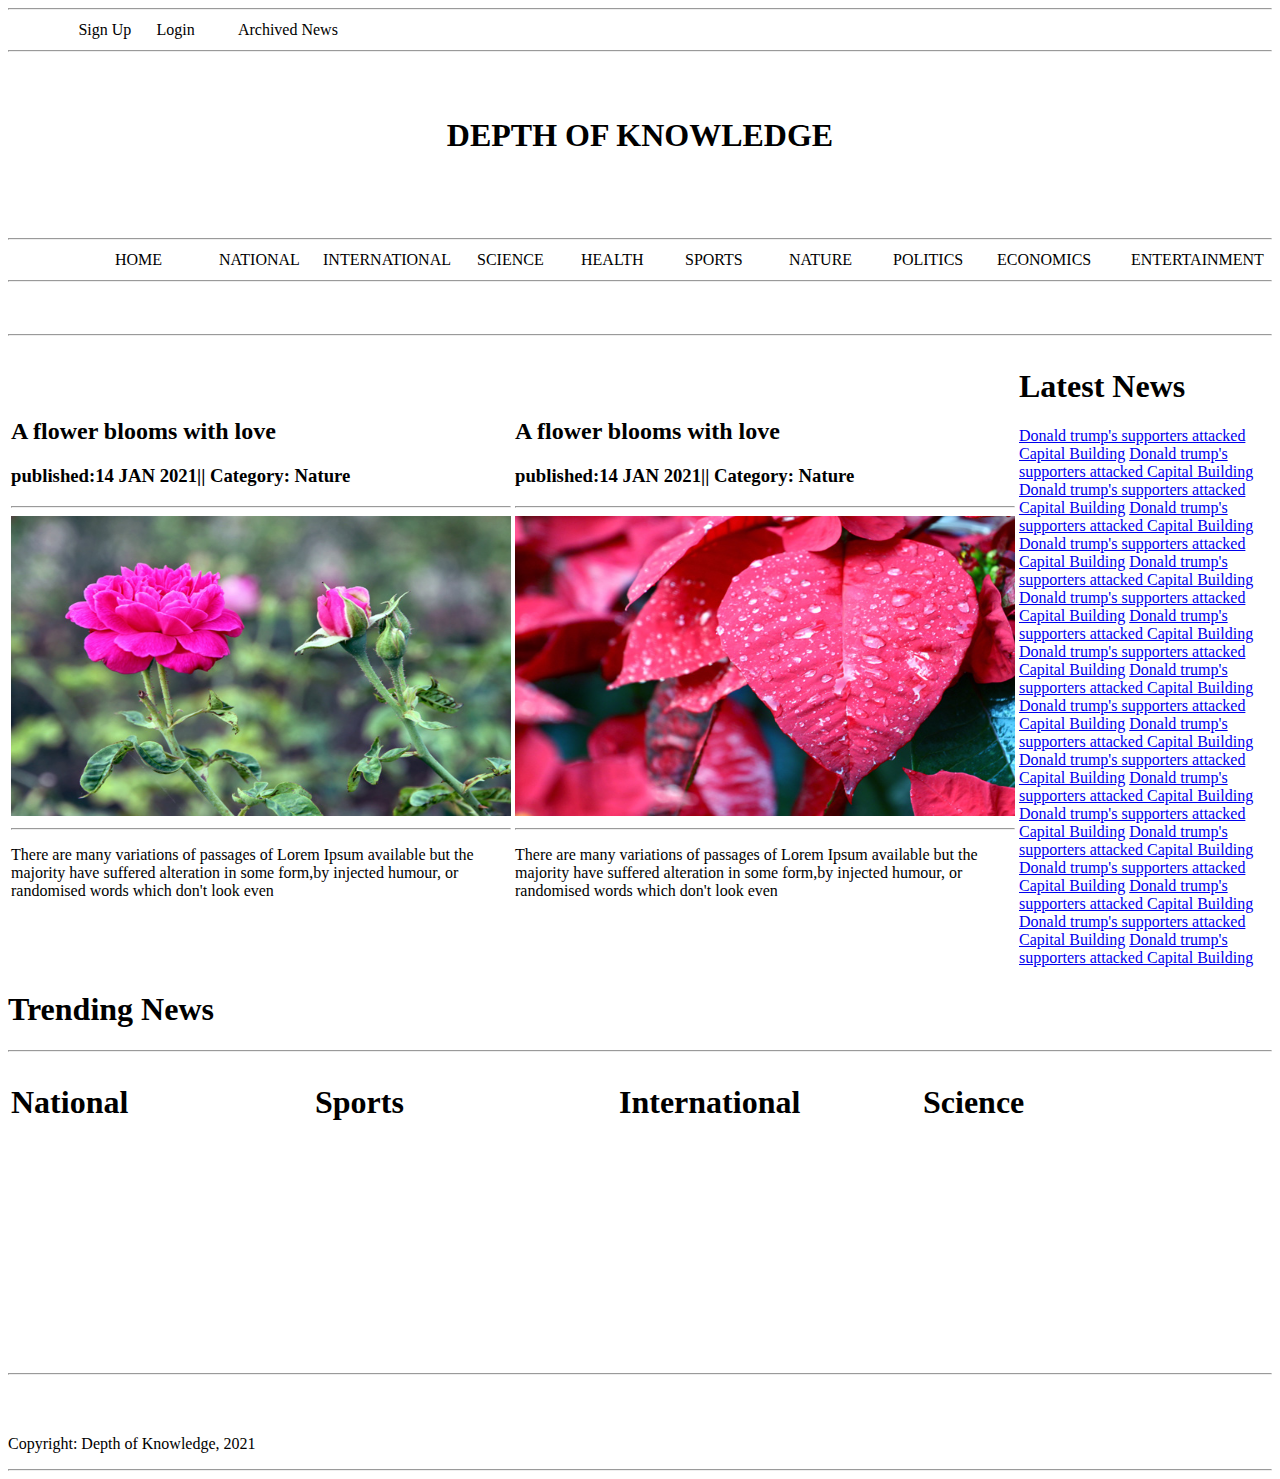
<file: djj/Index.html>
<!DOCTYPE html>
<html>
<head>
<title>www.depthofknowledge.com</title>
</head>
<body>
<div class="section">
 <div class="socialicons">
 <hr>
  <table>
    <tr>
	  <td width="100"></td>
	  <td width="100">Sign Up</td>
	  <td width="100">Login</td>
	  <td width="150">Archived News</td>
	  <td width="100"></td>
	  <td width="100"></td>
	  <td width="100"></td>
	  <td width="100"></td>
	  <td width="100"></td>
	  <td width="130"></td>
	  <td width="100"></td>
	  <td width="100"></td>
	  <td width="100"></td>
	  <td width="100"></td>
	  <td width="100"></td>
	  <td width="130"></td>
	  <td width="100"></td>
    </tr>
 </table>
<hr>
</div>
<br>
<br>
<div class="headersection">
<h1 align="center">DEPTH OF KNOWLEDGE</h1><br>
                                          <br>
										  <br>
<hr>
 <table>
    <tr>
	  <td width="100"></td>
	  <td width="100">HOME</td>
	  <td width="100">NATIONAL</td>
	  <td width="150">INTERNATIONAL</td>
	  <td width="100">SCIENCE</td>
	  <td width="100">HEALTH</td>
	  <td width="100">SPORTS</td>
	  <td width="100">NATURE</td>
	  <td width="100">POLITICS</td>
	  <td width="130">ECONOMICS</td>
	  <td width="100">ENTERTAINMENT</td>
    </tr>
 </table>
 </div>
<hr>
<br>
<br>
<div class="contentsection">
<table width="100%">
    <tr>
	    <td width="20%">
	    <h2>A flower blooms with love</h2>
        <h3>published:14 JAN 2021|| Category: Nature</h3>
        <hr>
        <a href="#"><img src="gallery/R H2.jpg" width="500" height="300" alt="Image of Nature"/></a>
        <hr>
        <p>
          There are many variations of passages
          of Lorem Ipsum available but the
          majority have suffered alteration
          in some form,by injected humour,
          or randomised words which don't look even
        </p>
	  </td>
	  <td width="20%"><h2>A flower blooms with love</h2>
        <h3>published:14 JAN 2021|| Category: Nature</h3>
        <hr>
        <a href="#"><img src="gallery/R H1.jpg" width="500" height="300" alt="Image of Nature"/></a>
        <hr>
        <p>
          There are many variations of passages
          of Lorem Ipsum available but the
          majority have suffered alteration
          in some form,by injected humour,
          or randomised words which don't look even
        </p>  
		</td>
		</div>
        <div class="sidebar">
	  <td width="25%">
	     <h1>Latest News</h1>
	    <a href="#" height="20%">Donald trump's supporters attacked Capital Building</a>
		<a href="#">Donald trump's supporters attacked Capital Building</a>
		<a href="#">Donald trump's supporters attacked Capital Building</a>
		<a href="#">Donald trump's supporters attacked Capital Building</a>
		<a href="#">Donald trump's supporters attacked Capital Building</a>
		<a href="#">Donald trump's supporters attacked Capital Building</a>
		<a href="#">Donald trump's supporters attacked Capital Building</a>
		<a href="#">Donald trump's supporters attacked Capital Building</a>
		<a href="#">Donald trump's supporters attacked Capital Building</a>
		<a href="#">Donald trump's supporters attacked Capital Building</a>
		<a href="#">Donald trump's supporters attacked Capital Building</a>
		<a href="#">Donald trump's supporters attacked Capital Building</a>
		<a href="#">Donald trump's supporters attacked Capital Building</a>
		<a href="#">Donald trump's supporters attacked Capital Building</a>
		<a href="#">Donald trump's supporters attacked Capital Building</a>
		<a href="#">Donald trump's supporters attacked Capital Building</a>
		<a href="#">Donald trump's supporters attacked Capital Building</a>
		<a href="#">Donald trump's supporters attacked Capital Building</a>
		<a href="#">Donald trump's supporters attacked Capital Building</a>
		<a href="#">Donald trump's supporters attacked Capital Building</a>

	  </td>
    </tr>
	</div>
	<hr>
 <div class="subcontent">
 <table>
    <h1>Trending News</h1>
	<hr>
    <tr>
	  <td width="300">
      <h1>National</h1>
	  <iframe width="300" height="215" src="https://www.youtube.com/embed/XxGOEJ4fkS4" frameborder="0" allow="accelerometer; autoplay; clipboard-write; encrypted-media; gyroscope; picture-in-picture" allowfullscreen></iframe>
	  </td>
	  <td width="200">
      <h1>Sports</h1>
	  <iframe width="300" height="215" src="https://www.youtube.com/embed/nOKHL3VYbuw" frameborder="0" allow="accelerometer; autoplay; clipboard-write; encrypted-media; gyroscope; picture-in-picture" allowfullscreen></iframe>
	  </td>
	  <td width="300">
	  <h1>International</h1>
	  <iframe width="300" height="215" src="https://www.youtube.com/embed/Zb3TWMdKo9g" frameborder="0" allow="accelerometer; autoplay; clipboard-write; encrypted-media; gyroscope; picture-in-picture" allowfullscreen></iframe>
	  </td>
	  <td width="150">
	  <h1>Science</h1>
	  <iframe width="300" height="215" src="https://www.youtube.com/embed/naNeSLofnW8" frameborder="0" allow="accelerometer; autoplay; clipboard-write; encrypted-media; gyroscope; picture-in-picture" allowfullscreen></iframe>
	  </td>
	  
    </tr>
 </table>
 </div>
</div>
<hr>
<br>
<br>
<div class="footersection">
<p>Copyright: Depth of Knowledge, 2021</p>
</div>
<hr>
</body>
</html>
</file>
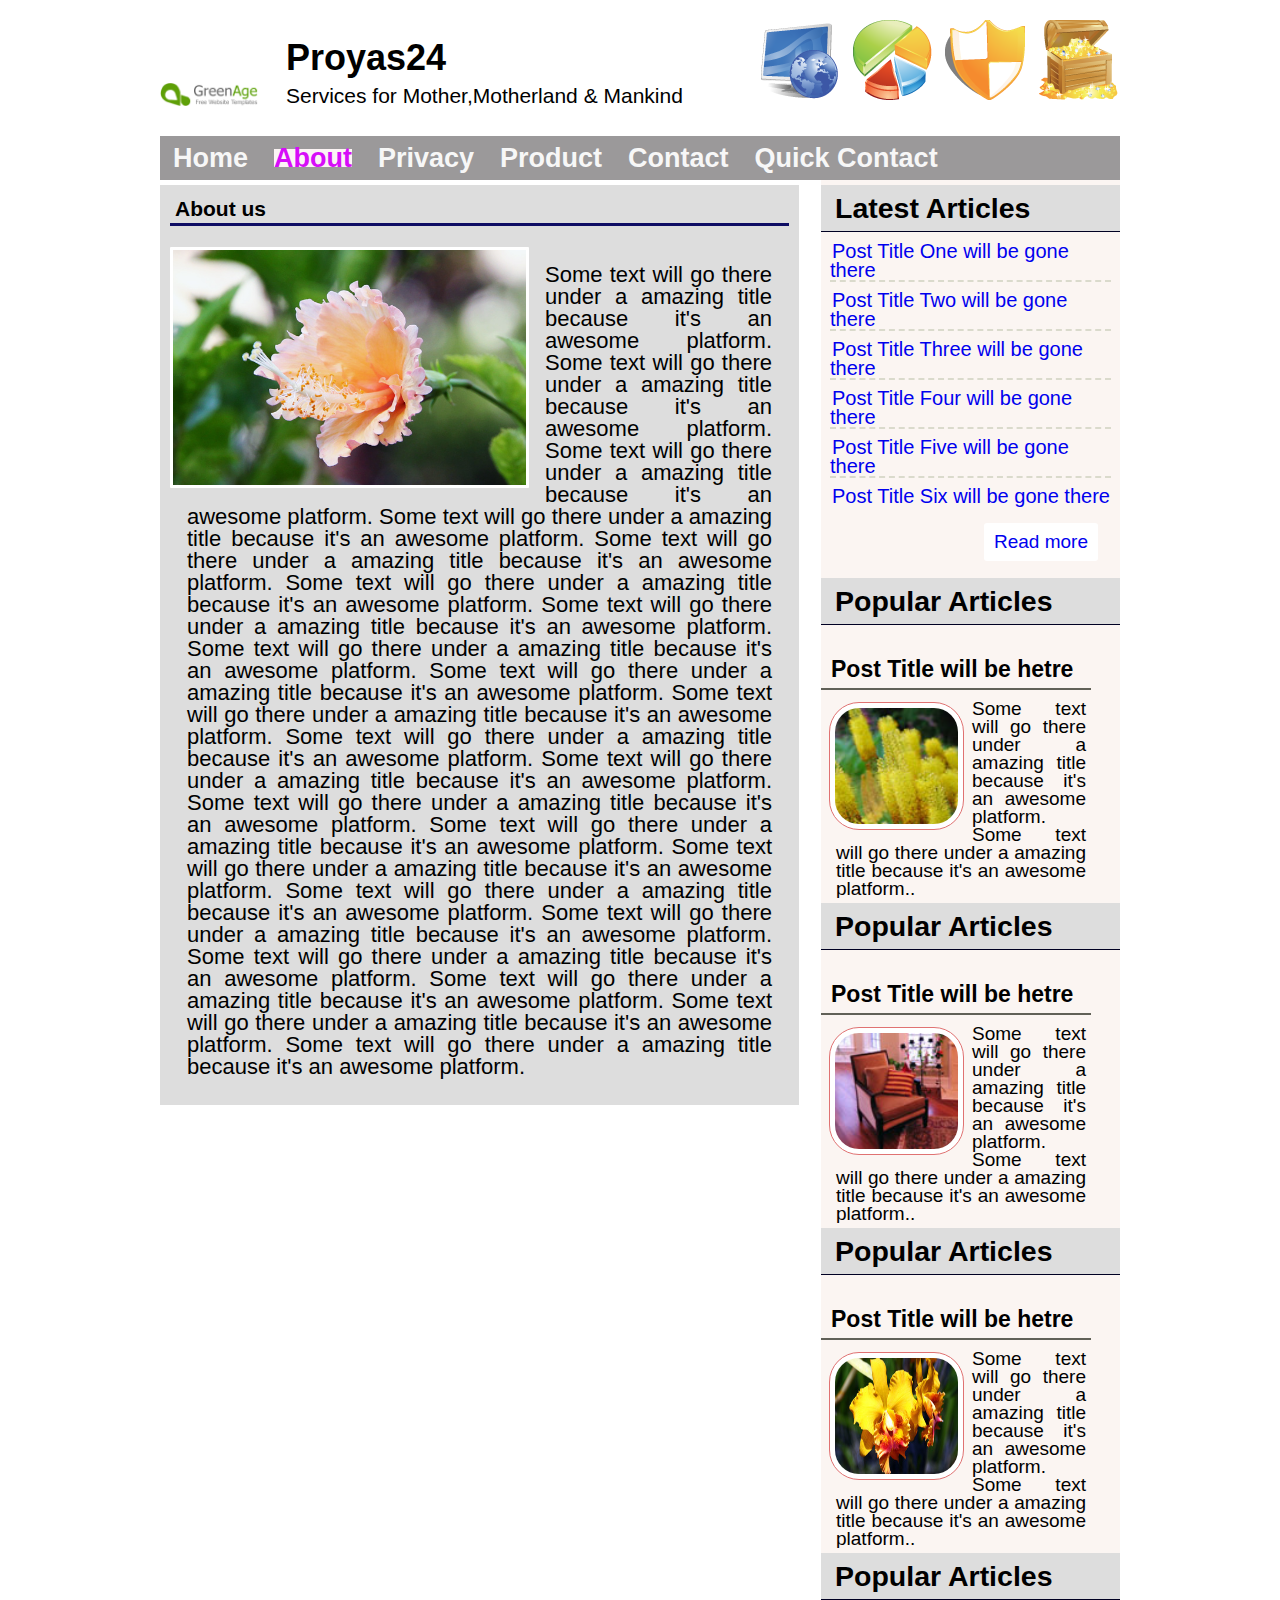
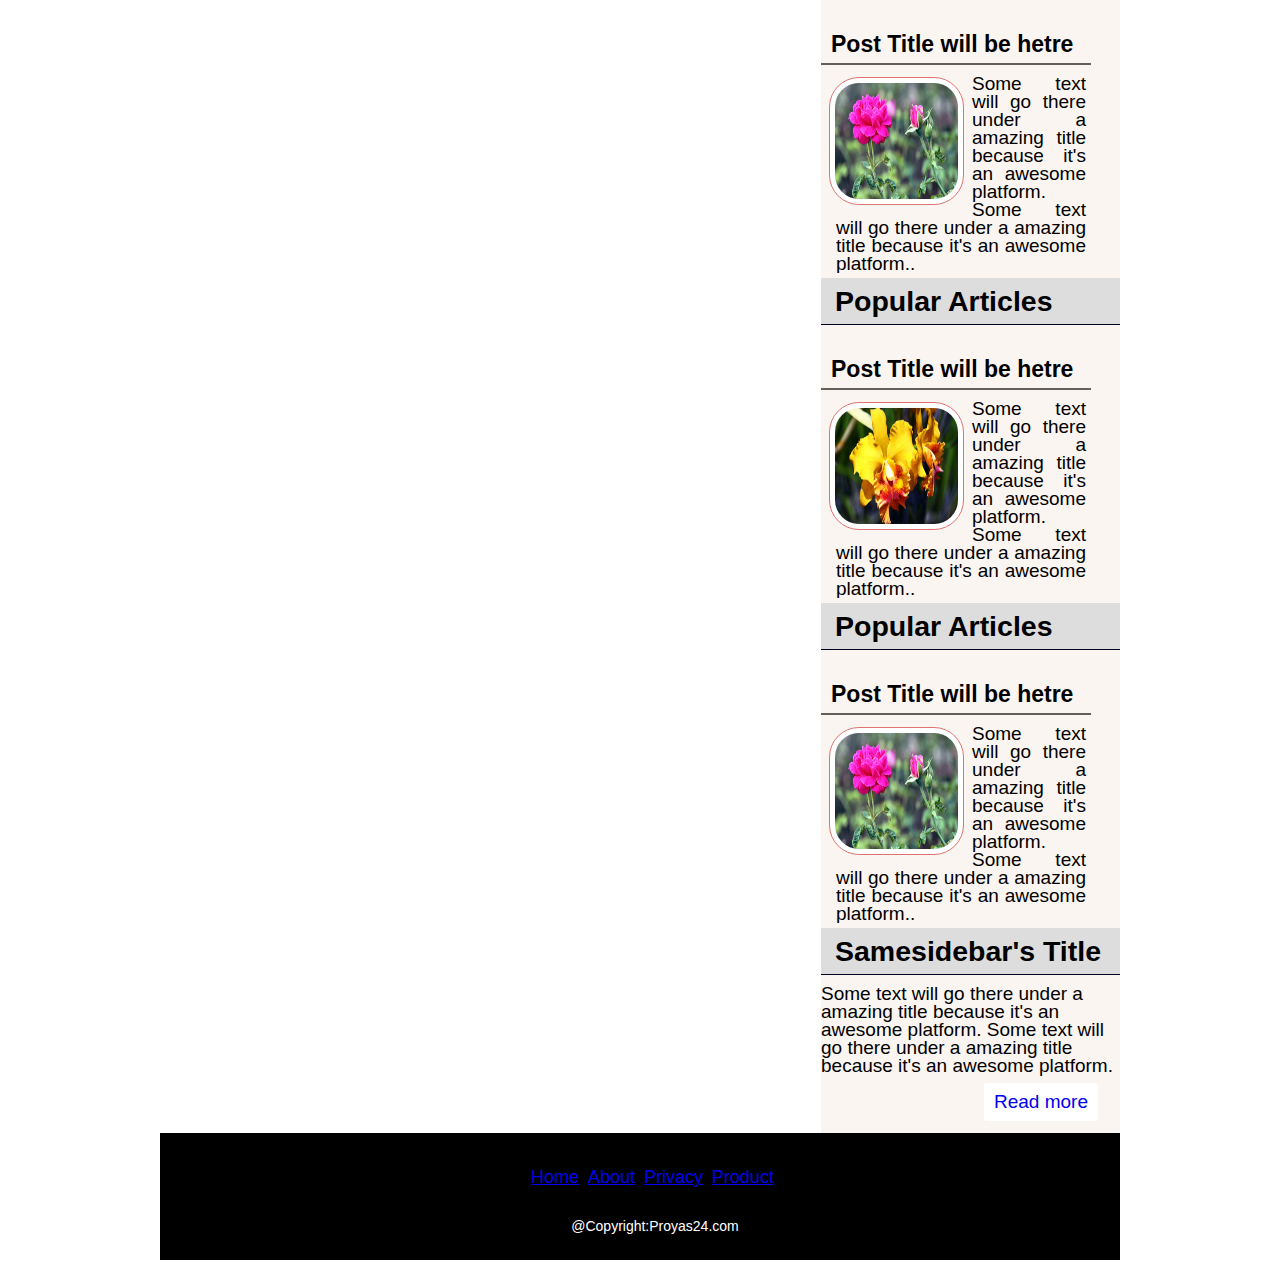
<file: about.html>
<!Doctype html>
<html>
<head>
<title> www.proyas24.com </title><link rel="stylesheet" href="style.css">
</head>
<body>
     <div class="Headersection template clear">
	      <div class="logo">
		     <a href="#"><img src="images/green.png"/></a>
		     <h2> Proyas24 </h2>
		     <p> Services for Mother,Motherland & Mankind </p>
		  </div>
		  <div class="socialicons clear">
		       <a href="#"><img src="images/icon2.png"/></a>
		       <a href="#"><img src="images/icon3.png"/></a>
		       <a href="#"><img src="images/icon4.png"/></a>
		       <a href="#"><img src="images/icon1.png"/></a>
		  
		  </div>
		  <div class="navesection template clear">
		       <ul>
			      <li><a  href="index.html">Home</a></li>
			      <li><a id="active" href="about.html">About</a></li>
			      <li><a  href="privacy.html">Privacy</a></li>
			      <li><a  href="contact1.html">Product</a></li>
			      <li><a  href="contact.html">Contact</a></li>
			      <li><a  href="contact2.html"> Quick Contact</a></li>
			   
			   </ul>
		   </div>
		  <div class="maincontent clear">
			     <div class="about clear">
			        <h2>About us</h2>
				    <a href="#"><img src="images/R H7.jpg"/></a>
				    <p> 
					   Some text will go there under a amazing title because it's an awesome platform.
				       Some text will go there under a amazing title because it's an awesome platform.
				       Some text will go there under a amazing title because it's an awesome platform. 
				       Some text will go there under a amazing title because it's an awesome platform.
					   Some text will go there under a amazing title because it's an awesome platform.
				       Some text will go there under a amazing title because it's an awesome platform.
				       Some text will go there under a amazing title because it's an awesome platform. 
				       Some text will go there under a amazing title because it's an awesome platform.					   Some text will go there under a amazing title because it's an awesome platform.
				       Some text will go there under a amazing title because it's an awesome platform.
				       Some text will go there under a amazing title because it's an awesome platform. 
				       Some text will go there under a amazing title because it's an awesome platform.
					   Some text will go there under a amazing title because it's an awesome platform.
				       Some text will go there under a amazing title because it's an awesome platform.
				       Some text will go there under a amazing title because it's an awesome platform. 
				       Some text will go there under a amazing title because it's an awesome platform.					   Some text will go there under a amazing title because it's an awesome platform.
				       Some text will go there under a amazing title because it's an awesome platform.
				       Some text will go there under a amazing title because it's an awesome platform. 
				       Some text will go there under a amazing title because it's an awesome platform.
					   Some text will go there under a amazing title because it's an awesome platform.
				   </p>   
			     </div>	 
	      </div>
			  <div class="Samesidebar clear">
			    <div class="samepost clear">
			      <h2>Latest Articles</h2>
				  <ul>
				       <li><a href="about.html">Post Title One will be gone there</a></li>
				       <li><a href="about.html">Post Title Two will be gone there</a></li>
				       <li><a href="about.html">Post Title Three will be gone there</a></li>
				       <li><a href="about.html">Post Title Four will be gone there</a></li>
				       <li><a href="about.html">Post Title Five will be gone there</a></li>
				       <li><a href="about.html">Post Title Six will be gone there</a></li>  
				  </ul>   
			      <div class="Readmore clear"><a href="readmore.html">Read more</a>
				  </div>
				</div>
				<div class="samepost clear">
			      <h2> Popular Articles</h2>
				     <div class="popular">
				         <h3>Post Title will be hetre</h3>
				         <a href="#"><img src="images/R H12.jpg"/></a>
				        <p>
				          Some text will go there under a amazing title because it's an awesome platform.
				          Some text will go there under a amazing title because it's an awesome platform..
				       </p>   
				    </div>
				</div>
				
				<div class="samepost clear">
			      <h2> Popular Articles</h2>
				     <div class="popular">
				         <h3>Post Title will be hetre</h3>
				         <a href="#"><img src="images/R H14.jpg"/></a>
				        <p>
				          Some text will go there under a amazing title because it's an awesome platform.
				          Some text will go there under a amazing title because it's an awesome platform..
				       </p>   
				    </div>
				</div>
				
				<div class="samepost clear">
			      <h2> Popular Articles</h2>
				     <div class="popular">
				         <h3>Post Title will be hetre</h3>
				         <a href="#"><img src="images/rr (2).jpg"/></a>
				        <p>
				          Some text will go there under a amazing title because it's an awesome platform.
				          Some text will go there under a amazing title because it's an awesome platform..
				       </p>   
				    </div>
				</div>
				<div class="samepost clear">
			      <h2> Popular Articles</h2>
				     <div class="popular">
				         <h3>Post Title will be hetre</h3>
				         <a href="#"><img src="images/rr (1).jpg"/></a>
				        <p>
				          Some text will go there under a amazing title because it's an awesome platform.
				          Some text will go there under a amazing title because it's an awesome platform..
				       </p>   
				    </div>
				</div>
				<div class="samepost clear">
			      <h2> Popular Articles</h2>
				     <div class="popular">
				         <h3>Post Title will be hetre</h3>
				         <a href="#"><img src="images/rr (2).jpg"/></a>
				        <p>
				          Some text will go there under a amazing title because it's an awesome platform.
				          Some text will go there under a amazing title because it's an awesome platform..
				       </p>   
				    </div>
				</div>
				
				<div class="samepost clear">
			      <h2> Popular Articles</h2>
				     <div class="popular">
				         <h3>Post Title will be hetre</h3>
				         <a href="#"><img src="images/rr (1).jpg"/></a>
				        <p>
				          Some text will go there under a amazing title because it's an awesome platform.
				          Some text will go there under a amazing title because it's an awesome platform..
				       </p>   
				    </div>
				</div>
				
				
				<div class="samepost clear">
			      <h2> Samesidebar's Title</h2>
				  <p>
				     Some text will go there under a amazing title because it's an awesome platform.
				     Some text will go there under a amazing title because it's an awesome platform. 
				  </p>   
			      <div class="Readmore clear"><a href="readmore.html">Read more</a>
				  </div>
				</div>
			  </div>
			  <div class="Footersection template clear">
			       <div class="footermenu clear">
				    
			         <ul>
			           <li><a href="home.html">Home </a></li>
			           <li><a href="about.html">About </a></li>
			           <li><a href="privacyhtml">Privacy</a></li>
			           <li><a href="contact.html">Product</a>
				     </ul>
				   </div>
				   <div class="copyright">
				   <p>@Copyright:Proyas24.com</p>
				   </div>
			  
			  </div>
		  </div>   
	 
</body>
</html>
</file>
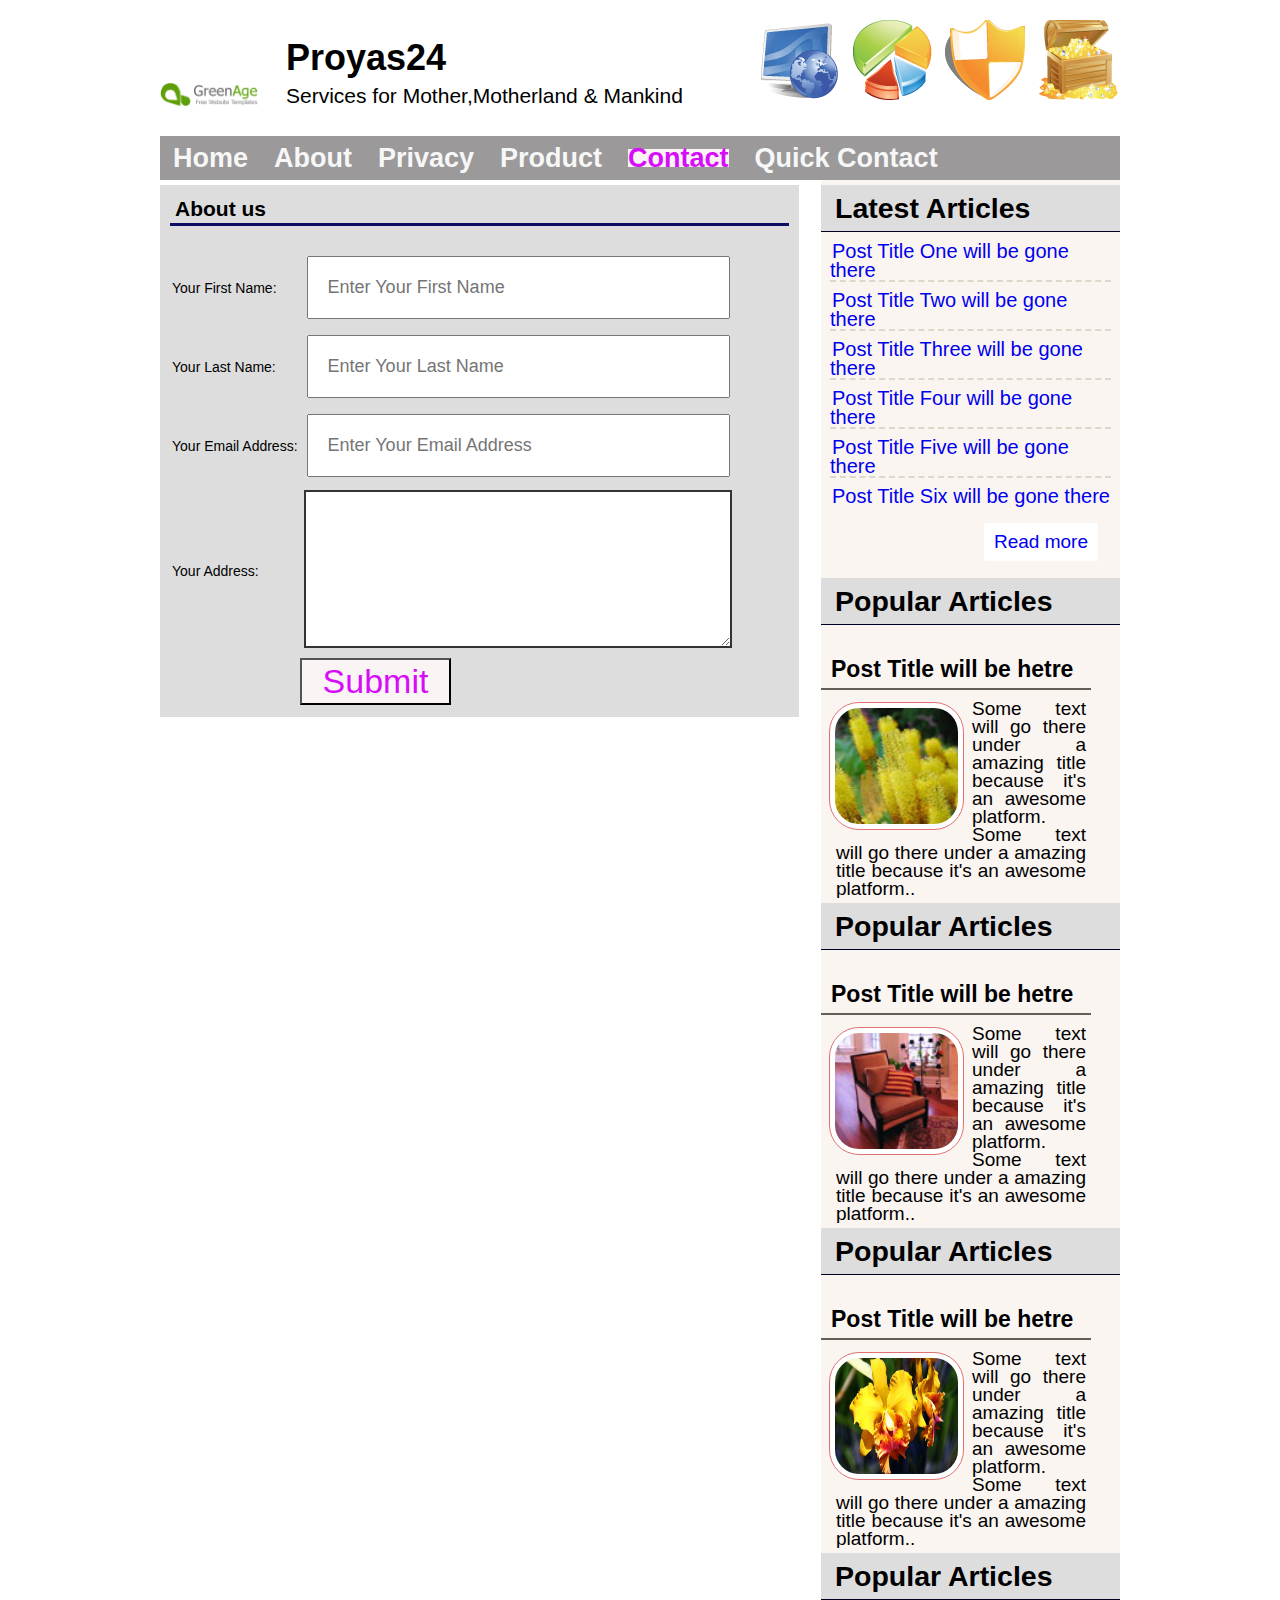
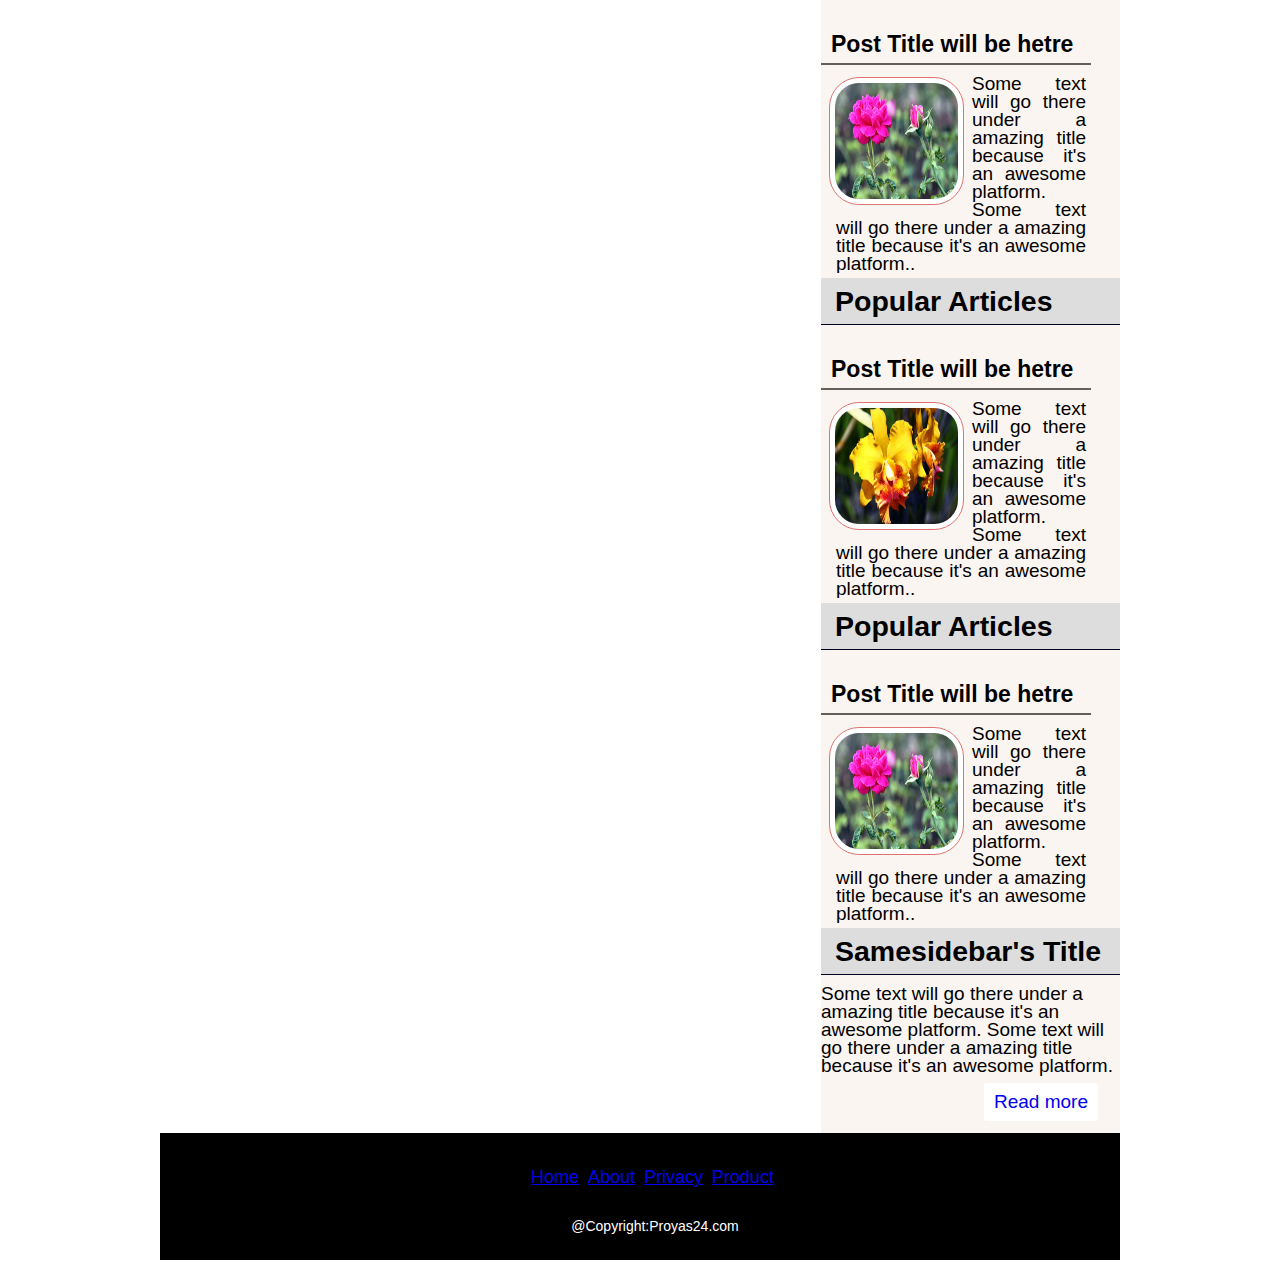
<file: contact.html>
<!Doctype html>
<html>
<head>
<title> www.proyas24.com </title>
<link rel="stylesheet" href="style.css">
</head>
<body>
     <div class="Headersection template clear">
	      <div class="logo">
		     <a href="#"><img src="images/green.png"/></a>
		     <h2> Proyas24 </h2>
		     <p> Services for Mother,Motherland & Mankind </p>
		  </div>
		  <div class="socialicons clear">
		       <a href="#"><img src="images/icon2.png"/></a>
		       <a href="#"><img src="images/icon3.png"/></a>
		       <a href="#"><img src="images/icon4.png"/></a>
		       <a href="#"><img src="images/icon1.png"/></a>
		  
		  </div>
		  <div class="navesection template clear">
		       <ul>
			      <li><a  href="index.html">Home</a></li>
			      <li><a  href="about.html">About</a></li>
			      <li><a  href="privacy.html">Privacy</a></li>
			      <li><a  href="contact1.html">Product</a></li>
			      <li><a  id="active" href="contact.html">Contact</a></li>
			      <li><a  href="contact2.html"> Quick Contact</a></li>
			   
			   </ul>
		   </div>
		  <div class="maincontent clear">
			     <div class="about clear">
			        <h2>About us</h2>
				    <table>
					  <tr>
					      <td> Your First Name:</td>
					      <td><input type="text" name="First Name" placeholder="Enter Your First Name"/></td>
					  </tr>
					  <tr>
					      <td> Your Last Name:</td>
					      <td><input type="text" name="Last Name" placeholder="Enter Your Last Name"/></td>
					  </tr>
					  <tr>
					      <td> Your Email Address:</td>
					      <td><input type="text" name="Email" placeholder="Enter Your Email Address"/></td>
					 </tr>
					 <tr>
					     <td> Your Address:</td>
					     <td><textarea></textarea></td>
					 </tr>
					  <tr>
					     <td></td>
					     <td><input type="submit" name="Submit" value="Submit"/></td>
					 </tr>
					
					</table>
			     </div>
				 
	      </div>
			  			  <div class="Samesidebar clear">
			    <div class="samepost clear">
			      <h2>Latest Articles</h2>
				  <ul>
				       <li><a href="about.html">Post Title One will be gone there</a></li>
				       <li><a href="about.html">Post Title Two will be gone there</a></li>
				       <li><a href="about.html">Post Title Three will be gone there</a></li>
				       <li><a href="about.html">Post Title Four will be gone there</a></li>
				       <li><a href="about.html">Post Title Five will be gone there</a></li>
				       <li><a href="about.html">Post Title Six will be gone there</a></li>  
				  </ul>   
			      <div class="Readmore clear"><a href="readmore.html">Read more</a>
				  </div>
				</div>
				<div class="samepost clear">
			      <h2> Popular Articles</h2>
				     <div class="popular">
				         <h3>Post Title will be hetre</h3>
				         <a href="#"><img src="images/R H12.jpg"/></a>
				        <p>
				          Some text will go there under a amazing title because it's an awesome platform.
				          Some text will go there under a amazing title because it's an awesome platform..
				       </p>   
				    </div>
				</div>
				
				<div class="samepost clear">
			      <h2> Popular Articles</h2>
				     <div class="popular">
				         <h3>Post Title will be hetre</h3>
				         <a href="#"><img src="images/R H14.jpg"/></a>
				        <p>
				          Some text will go there under a amazing title because it's an awesome platform.
				          Some text will go there under a amazing title because it's an awesome platform..
				       </p>   
				    </div>
				</div>
				
				<div class="samepost clear">
			      <h2> Popular Articles</h2>
				     <div class="popular">
				         <h3>Post Title will be hetre</h3>
				         <a href="#"><img src="images/rr (2).jpg"/></a>
				        <p>
				          Some text will go there under a amazing title because it's an awesome platform.
				          Some text will go there under a amazing title because it's an awesome platform..
				       </p>   
				    </div>
				</div>
				<div class="samepost clear">
			      <h2> Popular Articles</h2>
				     <div class="popular">
				         <h3>Post Title will be hetre</h3>
				         <a href="#"><img src="images/rr (1).jpg"/></a>
				        <p>
				          Some text will go there under a amazing title because it's an awesome platform.
				          Some text will go there under a amazing title because it's an awesome platform..
				       </p>   
				    </div>
				</div>
				<div class="samepost clear">
			      <h2> Popular Articles</h2>
				     <div class="popular">
				         <h3>Post Title will be hetre</h3>
				         <a href="#"><img src="images/rr (2).jpg"/></a>
				        <p>
				          Some text will go there under a amazing title because it's an awesome platform.
				          Some text will go there under a amazing title because it's an awesome platform..
				       </p>   
				    </div>
				</div>
				
				<div class="samepost clear">
			      <h2> Popular Articles</h2>
				     <div class="popular">
				         <h3>Post Title will be hetre</h3>
				         <a href="#"><img src="images/rr (1).jpg"/></a>
				        <p>
				          Some text will go there under a amazing title because it's an awesome platform.
				          Some text will go there under a amazing title because it's an awesome platform..
				       </p>   
				    </div>
				</div>
				
				
				<div class="samepost clear">
			      <h2> Samesidebar's Title</h2>
				  <p>
				     Some text will go there under a amazing title because it's an awesome platform.
				     Some text will go there under a amazing title because it's an awesome platform. 
				  </p>   
			      <div class="Readmore clear"><a href="readmore.html">Read more</a>
				  </div>
				</div>
			  </div>
			  <div class="Footersection template clear">
			       <div class="footermenu clear">
				    
			         <ul>
			           <li><a href="home.html">Home </a></li>
			           <li><a href="about.html">About </a></li>
			           <li><a href="privacyhtml">Privacy</a></li>
			           <li><a href="contact.html">Product</a>
				     </ul>
				   </div>
				   <div class="copyright">
				   <p>@Copyright:Proyas24.com</p>
				   </div>
			  
			  </div>
		  </div>   
	 
</body>
</html>
</file>
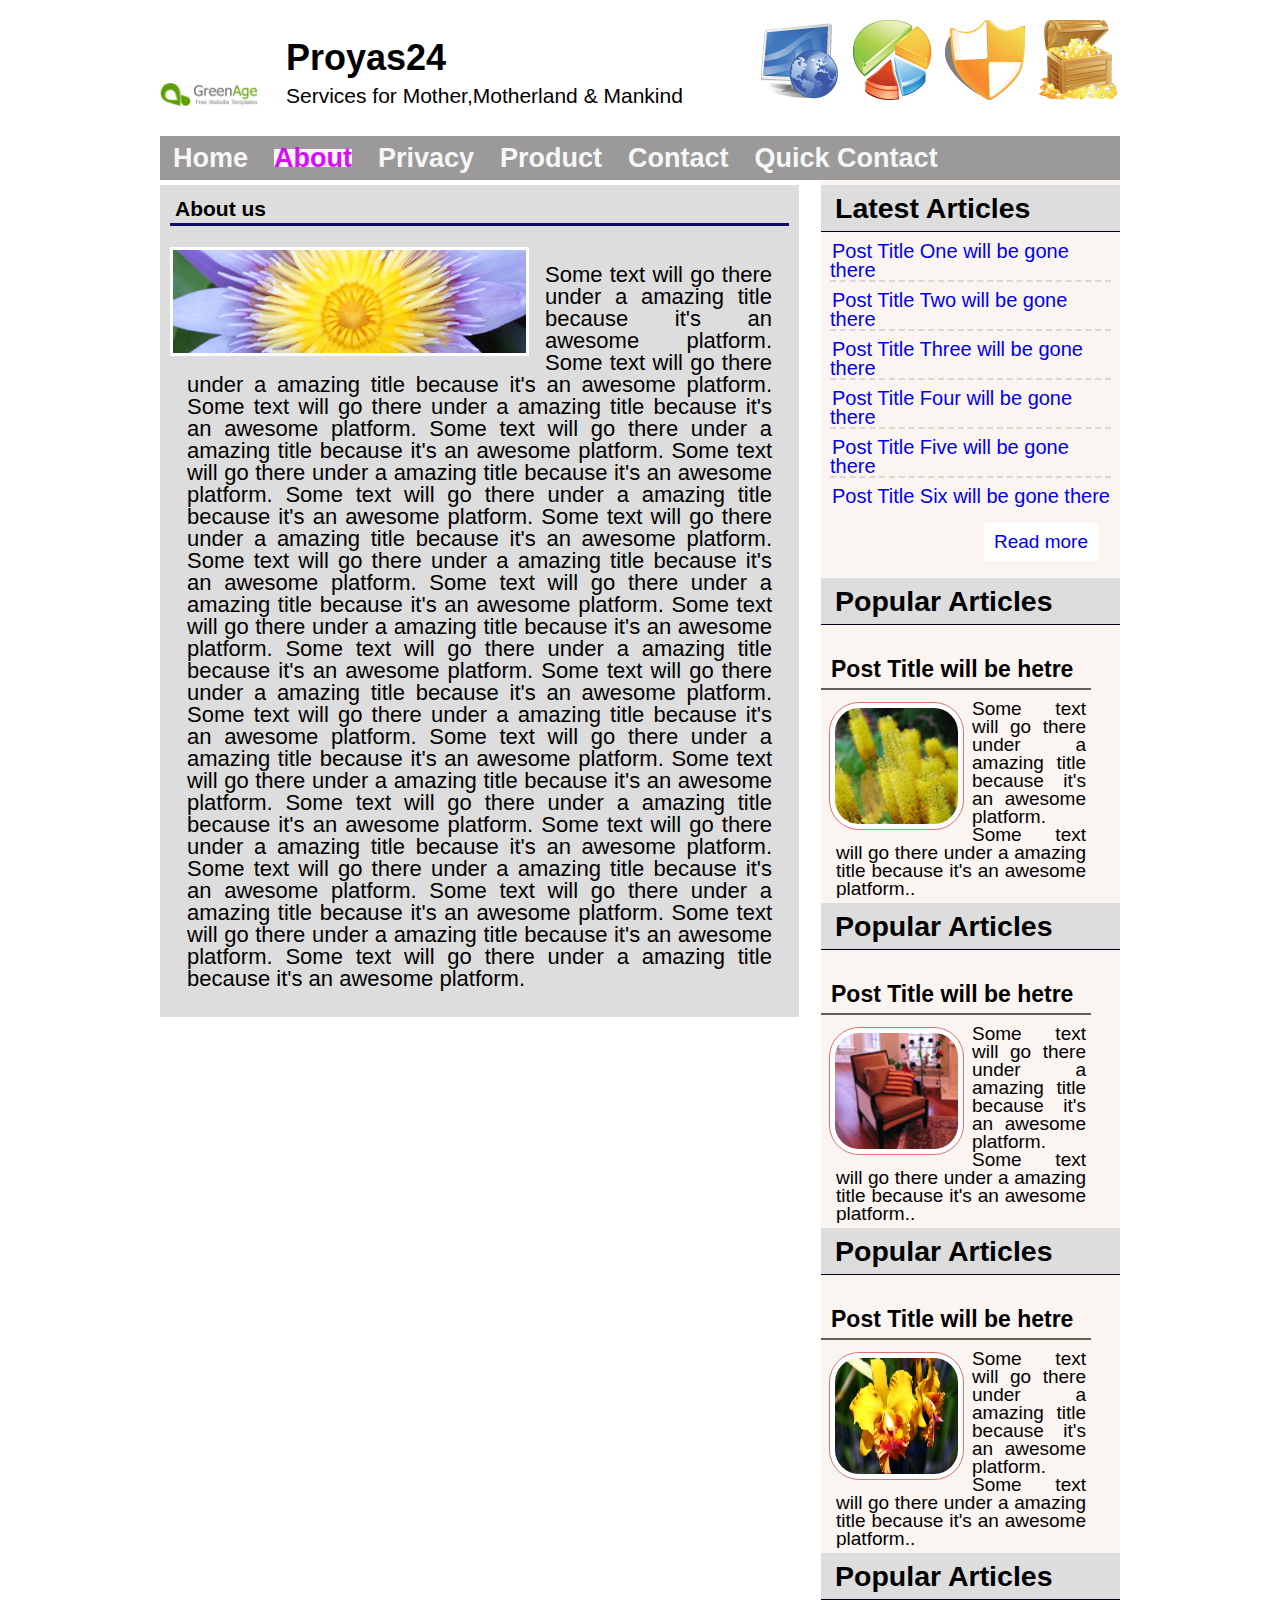
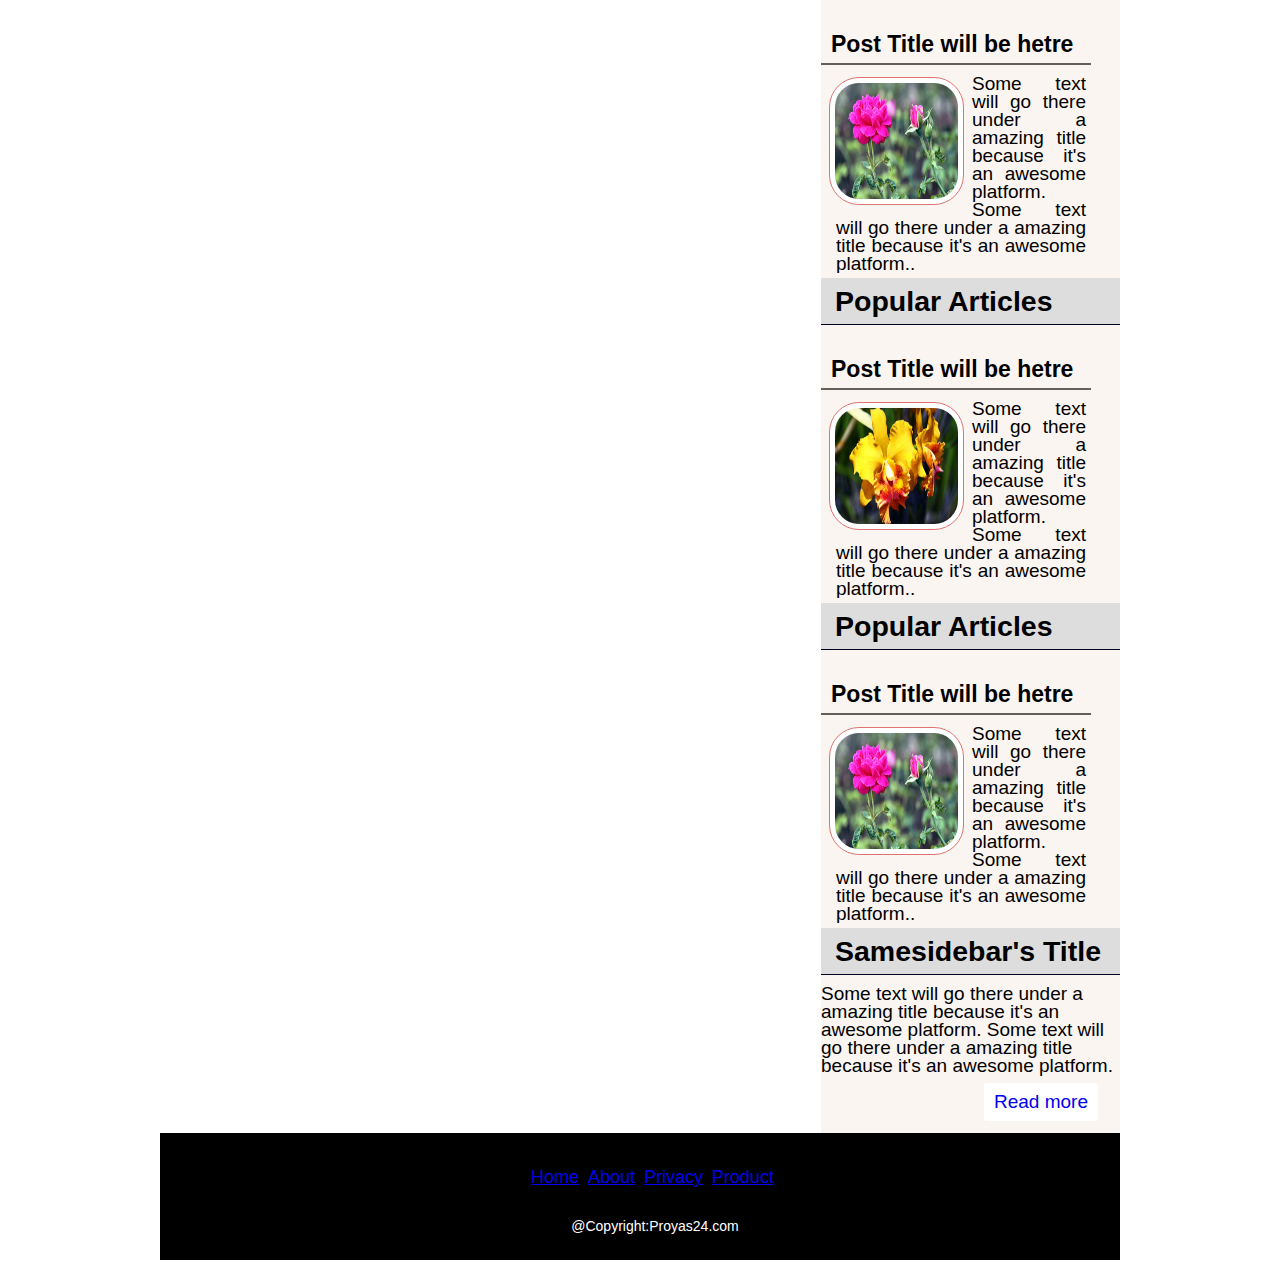
<file: post.html>
<!Doctype html>
<html>
<head>
<title> www.proyas24.com </title>
<link rel="stylesheet" href="style.css">
</head>
<body>
     <div class="Headersection template clear">
	      <div class="logo">
		     <a href="#"><img src="images/green.png"/></a>
		     <h2> Proyas24 </h2>
		     <p> Services for Mother,Motherland & Mankind </p>
		  </div>
		  <div class="socialicons clear">
		       <a href="#"><img src="images/icon2.png"/></a>
		       <a href="#"><img src="images/icon3.png"/></a>
		       <a href="#"><img src="images/icon4.png"/></a>
		       <a href="#"><img src="images/icon1.png"/></a>
		  
		  </div>
		  <div class="navesection template clear">
		       <ul>
			      <li><a  href="index.html">Home</a></li>
			      <li><a id="active" href="about.html">About</a></li>
			      <li><a  href="privacy.html">Privacy</a></li>
			      <li><a  href="contact1.html">Product</a></li>
			      <li><a  href="contact.html">Contact</a></li>
			      <li><a  href="contact2.html"> Quick Contact</a></li>
			   
			   </ul>
		   </div>
		  <div class="maincontent clear">
			     <div class="about clear">
			        <h2>About us</h2>
				    <a href="#"><img src="images/R H8.jpg"/></a>
				    <p> 
					   Some text will go there under a amazing title because it's an awesome platform.
				       Some text will go there under a amazing title because it's an awesome platform.
				       Some text will go there under a amazing title because it's an awesome platform. 
				       Some text will go there under a amazing title because it's an awesome platform.
					   Some text will go there under a amazing title because it's an awesome platform.
				       Some text will go there under a amazing title because it's an awesome platform.
				       Some text will go there under a amazing title because it's an awesome platform. 
				       Some text will go there under a amazing title because it's an awesome platform.					   Some text will go there under a amazing title because it's an awesome platform.
				       Some text will go there under a amazing title because it's an awesome platform.
				       Some text will go there under a amazing title because it's an awesome platform. 
				       Some text will go there under a amazing title because it's an awesome platform.
					   Some text will go there under a amazing title because it's an awesome platform.
				       Some text will go there under a amazing title because it's an awesome platform.
				       Some text will go there under a amazing title because it's an awesome platform. 
				       Some text will go there under a amazing title because it's an awesome platform.					   Some text will go there under a amazing title because it's an awesome platform.
				       Some text will go there under a amazing title because it's an awesome platform.
				       Some text will go there under a amazing title because it's an awesome platform. 
				       Some text will go there under a amazing title because it's an awesome platform.
					   Some text will go there under a amazing title because it's an awesome platform.
				   </p>   
			     </div>	 
	      </div>
			  <div class="Samesidebar clear">
			    <div class="samepost clear">
			      <h2>Latest Articles</h2>
				  <ul>
				       <li><a href="about.html">Post Title One will be gone there</a></li>
				       <li><a href="about.html">Post Title Two will be gone there</a></li>
				       <li><a href="about.html">Post Title Three will be gone there</a></li>
				       <li><a href="about.html">Post Title Four will be gone there</a></li>
				       <li><a href="about.html">Post Title Five will be gone there</a></li>
				       <li><a href="about.html">Post Title Six will be gone there</a></li>  
				  </ul>   
			      <div class="Readmore clear"><a href="readmore.html">Read more</a>
				  </div>
				</div>
				<div class="samepost clear">
			      <h2> Popular Articles</h2>
				     <div class="popular">
				         <h3>Post Title will be hetre</h3>
				         <a href="#"><img src="images/R H12.jpg"/></a>
				        <p>
				          Some text will go there under a amazing title because it's an awesome platform.
				          Some text will go there under a amazing title because it's an awesome platform..
				       </p>   
				    </div>
				</div>
				
				<div class="samepost clear">
			      <h2> Popular Articles</h2>
				     <div class="popular">
				         <h3>Post Title will be hetre</h3>
				         <a href="#"><img src="images/R H14.jpg"/></a>
				        <p>
				          Some text will go there under a amazing title because it's an awesome platform.
				          Some text will go there under a amazing title because it's an awesome platform..
				       </p>   
				    </div>
				</div>
				
				<div class="samepost clear">
			      <h2> Popular Articles</h2>
				     <div class="popular">
				         <h3>Post Title will be hetre</h3>
				         <a href="#"><img src="images/rr (2).jpg"/></a>
				        <p>
				          Some text will go there under a amazing title because it's an awesome platform.
				          Some text will go there under a amazing title because it's an awesome platform..
				       </p>   
				    </div>
				</div>
				<div class="samepost clear">
			      <h2> Popular Articles</h2>
				     <div class="popular">
				         <h3>Post Title will be hetre</h3>
				         <a href="#"><img src="images/rr (1).jpg"/></a>
				        <p>
				          Some text will go there under a amazing title because it's an awesome platform.
				          Some text will go there under a amazing title because it's an awesome platform..
				       </p>   
				    </div>
				</div>
				<div class="samepost clear">
			      <h2> Popular Articles</h2>
				     <div class="popular">
				         <h3>Post Title will be hetre</h3>
				         <a href="#"><img src="images/rr (2).jpg"/></a>
				        <p>
				          Some text will go there under a amazing title because it's an awesome platform.
				          Some text will go there under a amazing title because it's an awesome platform..
				       </p>   
				    </div>
				</div>
				
				<div class="samepost clear">
			      <h2> Popular Articles</h2>
				     <div class="popular">
				         <h3>Post Title will be hetre</h3>
				         <a href="#"><img src="images/rr (1).jpg"/></a>
				        <p>
				          Some text will go there under a amazing title because it's an awesome platform.
				          Some text will go there under a amazing title because it's an awesome platform..
				       </p>   
				    </div>
				</div>
				
				
				<div class="samepost clear">
			      <h2> Samesidebar's Title</h2>
				  <p>
				     Some text will go there under a amazing title because it's an awesome platform.
				     Some text will go there under a amazing title because it's an awesome platform. 
				  </p>   
			      <div class="Readmore clear"><a href="readmore.html">Read more</a>
				  </div>
				</div>
			  </div>
			  <div class="Footersection template clear">
			       <div class="footermenu clear">
				    
			         <ul>
			           <li><a href="home.html">Home </a></li>
			           <li><a href="about.html">About </a></li>
			           <li><a href="privacyhtml">Privacy</a></li>
			           <li><a href="contact.html">Product</a>
				     </ul>
				   </div>
				   <div class="copyright">
				   <p>@Copyright:Proyas24.com</p>
				   </div>
			  
			  </div>
		  </div>   
	 
</body>
</html>
</file>
<file: style.css>
*{ margin:0;padding:0;outline:0;}
body{ font-family:arial; font-size:14px;line-height:18px;color:#000;background:url(images/R H14.jpg)repeat fixed 0 0 #fff;}
.template{width:960px;margin:0 auto;}
.clear{overflow:hidden;}
.headersection{background:#2E2D2E;color:#fff;font-size:40px;padding-top:30px;text-align:center;}
.logo {
    width: 576px;
    float: left;
    margin-top: 0px;
    padding-top: 83px;
}
.logo img{
    width: 100px;
    float: left;
    margin-bottom: 10px;
}
.logo h2 {
    float: left;
    margin-left: 26px;
    margin-top: -34px;
    font-size: 36px;
}


.logo p {
    float: left;
    margin-left: 126px;
    margin-top: -29px;
    font-size: 21px;
}
.socialicons {
    width: 370px;
    float: right;
    margin-top: 20px;
}
.socialicons img {
    width: 80px;
    margin-bottom: 32px;margin-left: 9px;
}
.navesection{background:#9B999A;}
.navesection ul{margin:0;padding:0;list-style:none;}
.navesection ul li{display:block;float:left;}
.navesection ul li a {
    color: #f7f7f7;
    display: block;
    font-size: 27px;
    font-weight: bold;
    margin: 13px;
    text-decoration: none;
    padding-top: -21px;
}
.navesection ul li a:hover{background:#2E2D2E;color:#fff;}
.slidersection{}
#active{background:#FBF4F4;color:#D60DF8;}
input[type="text"], input[type="email"] {
    width: 381px;
    padding: 19px;
    margin: 7px;
    border-radius: 3px solid #444;font-size:18px;}
input[type="submit"] {
    background: #FBF4F4;
    padding: 2px 21px;
    font-size: 34px;
    color: #D60DF8;
    border-radius: 1px solid #74766B;
    cursor: pointer;
padding-left: -1px}

input[type="submit"]:hover{background:#666;}
textarea {
    width: 300px;
    padding: 62px;
    margin: 4px;
    border: 2px solid #333;
}
.maincontent {
    width: 619px;
    float: left;
    background: #ddd;
    padding: 10px;
    margin-top: 5px;
    margin-right: 22px;
}
.about{}
.about h2{padding: 5px;
    border-bottom: 3px solid #0E0D64;
    margin-bottom: 21px;}
.about img{width: 353px;
    background: #fff;
    padding: 3px;
    border-radius: 1px;
    float: left;
margin-right: 16px;
margin-bottom:8px;}
.about img:hover{opacity:.3;}
.about p {
    font-size: 22px;
    text-align: justify;
    line-height: 1;
    padding: 17px;
}
.snap{}
.snap h2 {
    padding: 5px;
    border-bottom: 3px solid #0E0D64;
    margin-bottom: 21px;
}
.snap img {
    width: 240px;
    background: #fff;
    padding: 3px;
    border-radius: 1px;
    float: left;
margin-right: 16px;
margin-bottom:8px;}
.snap img:hover{opacity:.3;}
.snap p {
    font-size: 17px;
    text-align: justify;
}
.Readmore {
    float: right;
}
.Readmore a {
    background: #fff;
    padding: 10px;
    text-decoration: none;
    margin-top: 8px;
    border-radius: 3px;
    display: block;
    margin-right: 22px;margin-bottom:12px;
}
.Readmore a:hover{background:#333;}
.read{float: right;}
.read a{ background: #fff;
    padding: 10px;
    text-decoration: none;
    margin-top: 8px;
    border-radius: 3px;
    display: block;
	margin-right: 8px;}
.read a:hover{background:#333;}
.samesidebar{width:100px;float:right;
    background:#fbf53b;
    padding: 10px;
    margin-top: 10px;
    margin-right: 22px;
	margin-top:10px;padding:10px;}
.samepost {
    background: #FBF5F2;
    font-size: 19px;
}
.samepost h2 {
    background: #ddd;
    margin-bottom: 10px;
    margin-top: 5px;
    padding: 14px;
    border-bottom: 1px solid #002;
}
..lastimage{
	width:106px;
	height:173px;
	padding-top: 6px;
}
.samepost ul{margin:0;padding:0;list-style:none;}	
.samepost ul li{margin:9px;border-bottom: 2px dashed #dadacc;}	
.samepost ul li a {
    font-size: 20px;
    text-decoration: none;
    margin: 0px;
    padding-bottom: -79px;
	padding-left:2px;
}	
.samepost ul li a:hover{color:#fb8888;}	
.samepost ul li:last-child{border-bottom:0px dashed #dadacc;}	
.readmore{float: right;}	
.readmore a {
    background: #444;
    padding: 10px;
    text-decoration: none;
    margin-top: 8px;
    border-radius: 3px;
    display: block;
	margin-right: 8px;
}
.readmore a:hover{background:#000;}
.popular{background:#FBF5F2;font-size:19px;width:45px;margin-top:5px;float:left;text-decoration:none;}
.popular h3 {
    margin-bottom: 10px;
    margin-top: 10px;
    padding: 10px;
    border-bottom: 2px solid #616158;
    width: 250px;
    font-size: 23px;
    font-weight: bold;
	
}

.popular img {
    background: #fff;
    padding: 5px;
    margin-top: 2px;
    margin-left: 8px;
    float: left;
    margin-right: 8px;
    border: 1px solid #e07272;
    border-radius: 30px;
    width: 123px;
    height: 116px;
}
.popular img:hover{opacity:.4}   
.popular p {
    width: 250px;
    margin-top: 6px;
    margin-left: 15px;
    margin-right: 8px;
    text-align: justify;
}
.mostviewed{width:100px; float:left;
    padding: -29px;
    margin: 0px;}}
.mostviewed h2{padding: 5px;
    margin-left: 314px;
    margin-top: 13px;
font-size: 22px;}
.mostviewed a {
    margin-top: 37px;
    padding: 0px;
}
.mostviewed img{width:100px;}	
.mostviewed img:hover{opacity:.3;}
.mostviewed p {
    width: 261px;
    margin-top: 10px;
    margin-left: 1px;
    margin-right: 14px;
    text-align: justify;
    font-size: 22px;
    line-height: 28px;
}
.related {
    width: 610px;
    float: right;
    padding: -29px;
    margin: 0px;
} 
.related h2 {
    background: #DDDE62;
    padding: 12px;
    font-size: 27px;
    border-bottom: 2px solid #000;    margin-bottom: 15px
}
.related img {
    background: #fff;
    padding: 5px;
    border: 3px solid #bdb9b9;
    width: 184px;
    margin-top: 7px;	
}
.related a:hover{opacity:.4;}
.title{width:500px; float: right;
    padding: -29px;
    margin: 0px;} 
.title h3 {
    padding: 5px;
    margin-left: 314px;
    margin-top: 13px;
    font-size: 22px;
}
.title img {
    background: #fff;
    padding: 5px;
    border: 3px solid #bdb9b9;
    border: 3px solid #bdb9b9;
    width: 112px;
    margin-top: -51px;
    margin-bottom: 14px;
    margin-left: 175px;
    border-radius: 90px;
    height: 71px;
}
.title img:hover{opacity:.4;} 
.Footersection{background:#000;color:#fff;margin-bottom:10px;padding:15px;text-align:center;}
.footermenu{margin-top:20px;margin-bottom:30px;}
.footermenu ul{margin:10;padding:0;list-style:none;text-align:center;}
.footermenu ul li{display:inline-block;}
.footermenu ul li a{color:#6AF4B ;font-size:18px;margin-right:5px;}
.copyright{background:#000;color:#fff;margin-bottom:10px;}
</file>
